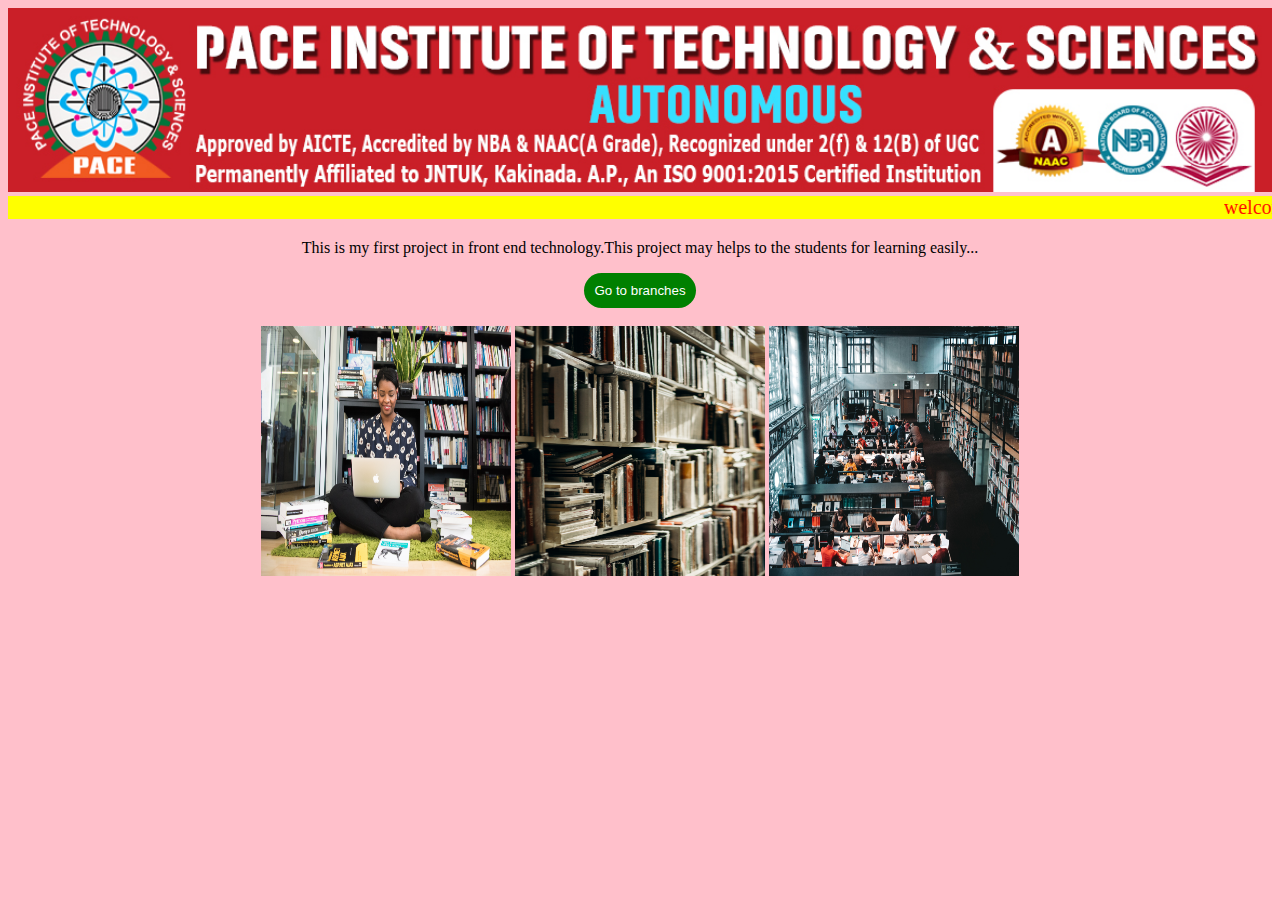
<file: index.html>
<!DOCTYPE html>
<html lang="en">
  <meta charset="UTF-8" />
<meta name="viewport" content="width=device-width, initial-scale=1.0">
<head>
  <title>pace online materials</title>
</head>
<body style="background-color:pink;">
<center>
  <img src="pace_logo.png" alt="pace logo" style="width:100%;height:100%">
<marquee style="background-color:yellow;color:red;font-size:20px;">welcome to our pace online library</marquee>
<p>This is my first project in front end technology.This project may helps to the students for learning easily...</p>
<a href="branches.html"><button style="color:white;background-color:green;padding-top:10px;padding-bottom:10px;padding-left:10px;padding-right:10px;border:none;border-radius:50px;cursor:pointer">Go to branches</button></a>

<br>
<br>
<img src="pexels-christina-morillo-1181571.jpg" alt="pixelone.jpg" height="250px" width="250px">
<img src="pexels-cottonbro-studio-2925304.jpg" alt="pixelone.jpg" height="250px" width="250px">
<img src="pexels-mathias-reding-4397200.jpg" alt="pixelone.jpg" height="250px" width="250px">

</center>
</body>
</html>
</file>
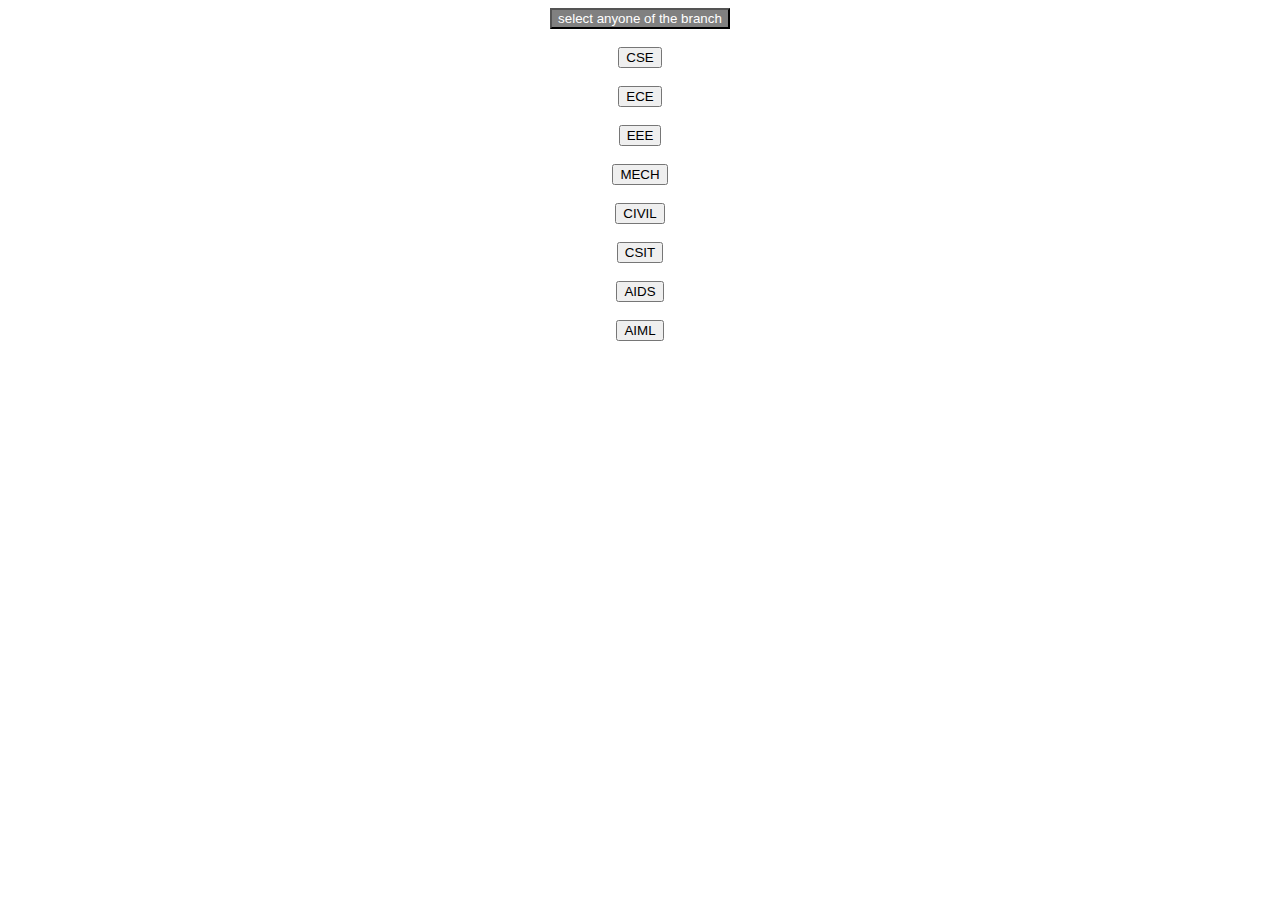
<file: branches.html>
<!DOCTYPE html>
<html lang="en">

<head>
  <meta charset="UTF-8" />
  <meta name="viewport" content="width=device-width, initial-scale=1.0" />
 
  <title>Browser</title>
</head>
<body><center>
  <style>
    button:hover{background-color:red;}
    </style>
<button style="text-alignment:center;color:white;background-color:grey;">select anyone of the branch</button><br><br>
<a href="cse.html"><button>CSE</button></a><br><br>
<button>ECE</button><br><br>
<button>EEE</button><br><br>
<button>MECH</button><br><br>
<button>CIVIL</button><br><br>
<button>CSIT</button><br><br>
<button>AIDS</button><br><br>
<button>AIML</button><br><br>
</file>
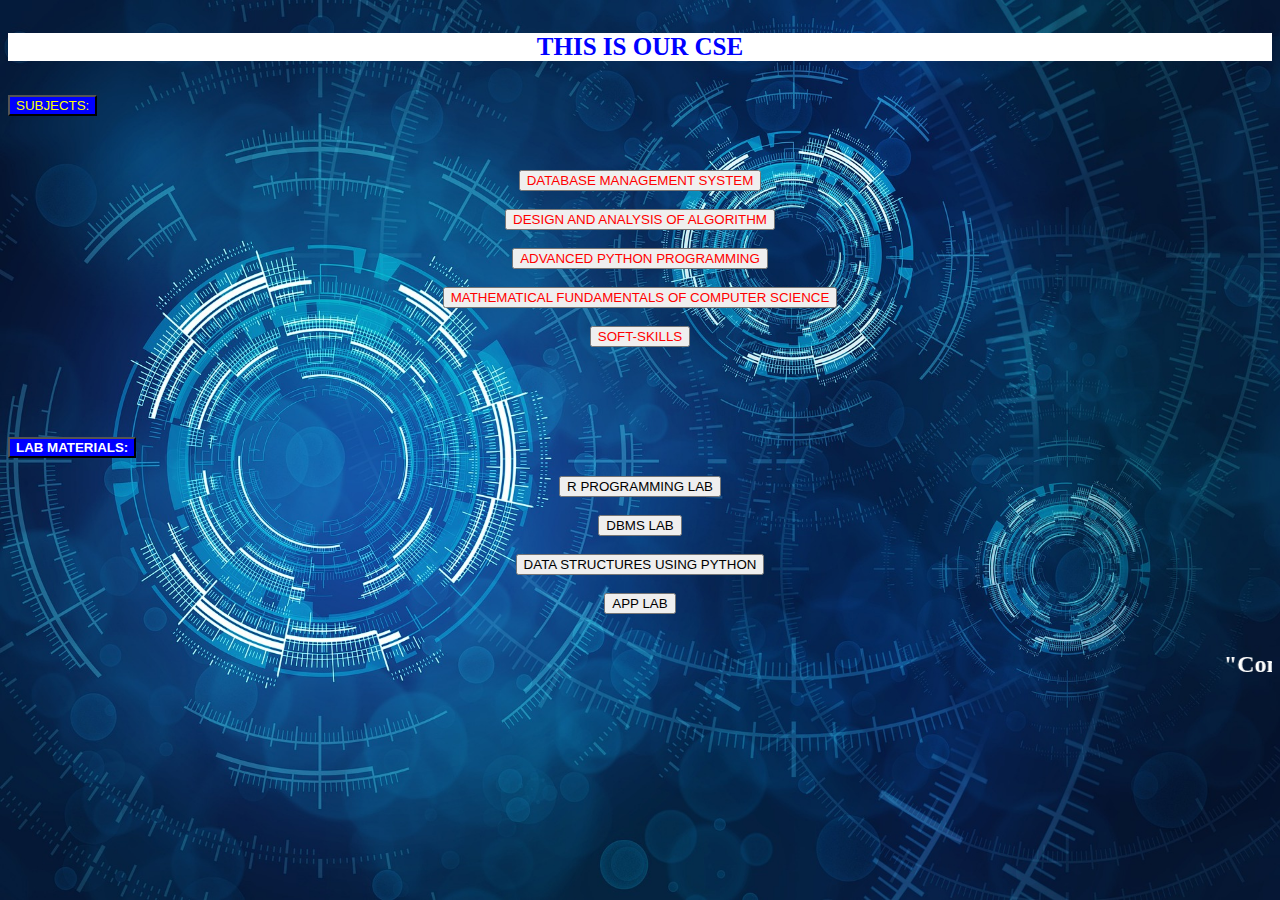
<file: cse.html>
<!DOCTYPE html>
<html lang="en">
<meta name="viewport" content="width=device-width, initial-scale=1">
<head>
  <link rel="stylesheet" href="branch.css" />
  <title>cse materials</title>
</head>
<body>
<h4 id="head">THIS IS OUR CSE</H4>
<button style="color:yellow;background-color:blue;size:100px;font-wewight:bold;">SUBJECTS:</button><br><br><br><br>
<center>
<a href="dbms.html"><button class="subject">DATABASE MANAGEMENT SYSTEM</button></a><br><br>
<a href="daa.html"><button class="subject">DESIGN AND ANALYSIS OF ALGORITHM</button></a><br><br>
<a href="app.html"><button class="subject">ADVANCED PYTHON PROGRAMMING</button><br></a><br>
<button class="subject">MATHEMATICAL FUNDAMENTALS OF COMPUTER SCIENCE</button><br><br>
<button class="subject">SOFT-SKILLS</button><br><br>
  </center>
  <br>
<br>
<br>
<br>
<button style="background-color:blue;color:white;font-weight:bold;SIZE:100PX;">LAB MATERIALS:</button><br><br>
<center>
<a href="rlab.pdf"><button>R PROGRAMMING LAB</button></a><br><br>
<a href="dbmslab.pdf"><button>DBMS LAB</button></a><br><br>
<button>DATA STRUCTURES USING PYTHON</button><br><br>
<BUTTON>APP LAB</button><br><br>
<marquee><h2 style="color:white;size:300px;">"Computer science empowers students to create the world of tomorrow"</h4></marquee>
</center>
</file>
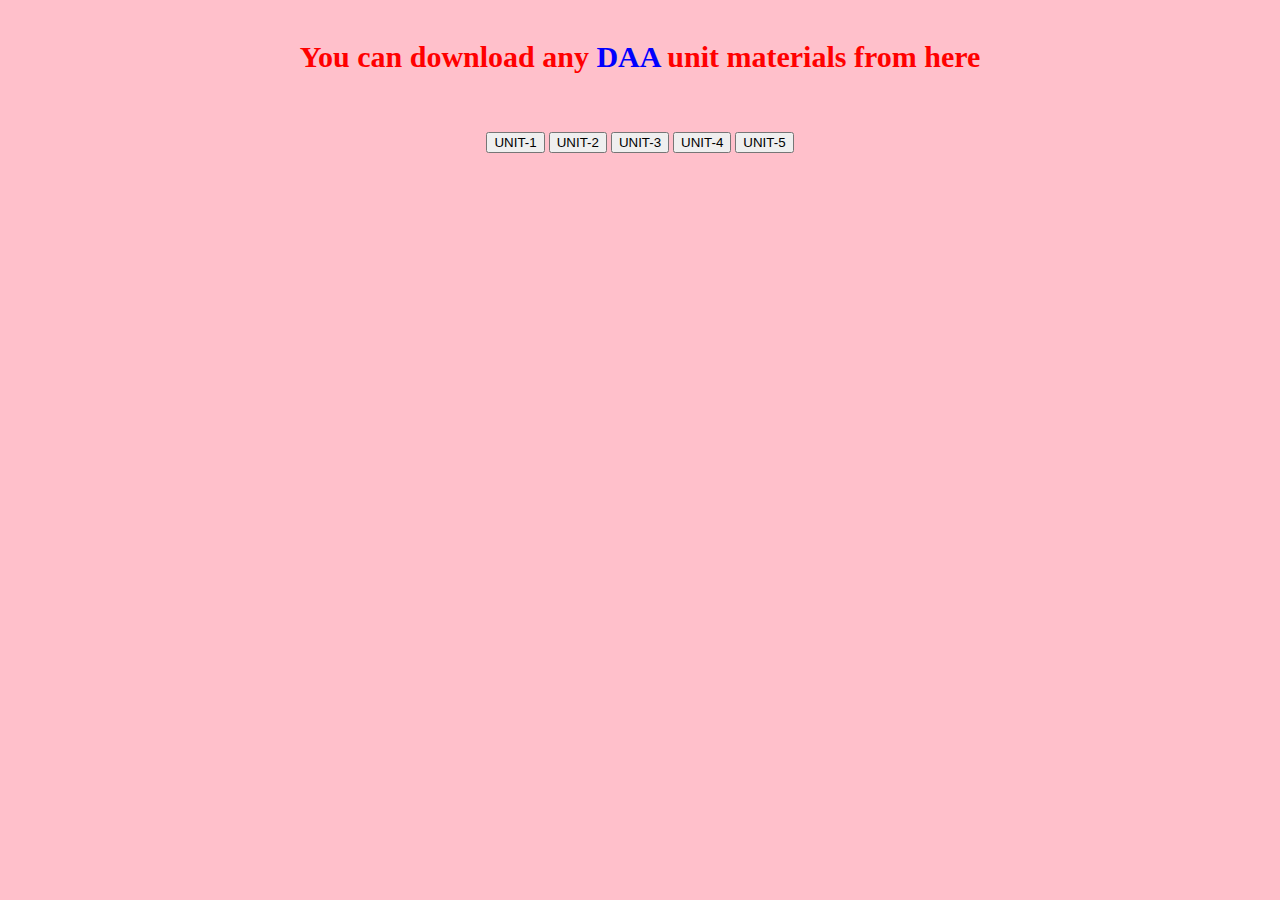
<file: daa.html>
<!DOCTYPE html>
<html lang="en">

<head>
  <meta charset="UTF-8" />
  <meta name="viewport" content="width=device-width, initial-scale=1.0" />
  
  <title>DAA MATERIALS</title>
</head>
<body style="background-color:pink;">
<center>
<h4 style="color:red;font-size:30px;">You can download any <span style="color:blue">DAA</span> unit materials from here</h4><br>
<a href="DAA UNIT-1.pdf"><button>UNIT-1</button></a>
<a href="DAA(UNIT-2).pdf"><button>UNIT-2</button></a>
<a href="DAA(unit-3).pdf"><button>UNIT-3</button></a>
<a href=""><button>UNIT-4</button></a>
<a href=""><button>UNIT-5</button></a>
</file>
<file: branch.css>
#head{background-color:white;color:blue;font-size:25px;text-align:center;}
body{
  background-image: url('circle-gf6d93d1d9_1920.jpg');
  background-repeat: no-repeat;
  background-attachment: fixed;
  background-size: 100% 100%;
}
.subject{color:red;}
button:hover{background-color:yellow;}
</file>
